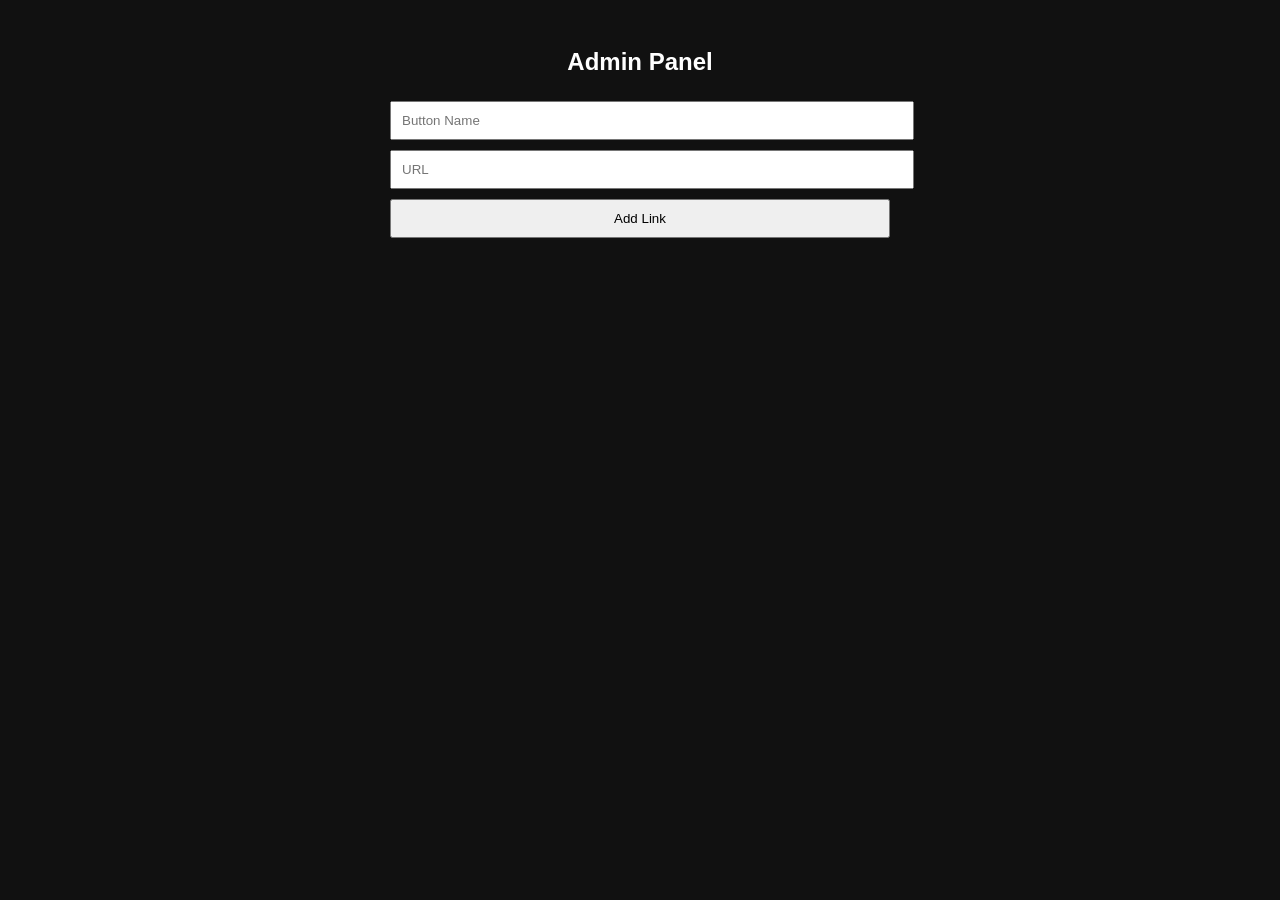
<file: admin.html>
<!DOCTYPE html><html><head><meta charset="UTF-8"><meta name="viewport" content="width=device-width,initial-scale=1"><title>Admin</title><link rel="stylesheet" href="style.css"></head><body><div class="container"><h2>Admin Panel</h2><input id="title" placeholder="Button Name"><input id="url" placeholder="URL"><button onclick="addLink()">Add Link</button><script src="admin.js"></script></div></body></html>
</file>
<file: style.css>
body{background:#111;color:#fff;font-family:Arial;text-align:center}.container{max-width:500px;margin:auto;padding:20px}.profile{width:120px;height:120px;border-radius:50%}input,button{width:100%;padding:10px;margin:5px 0}.link{display:block;background:#222;color:#fff;text-decoration:none;padding:12px;margin:10px;border-radius:8px}
</file>
